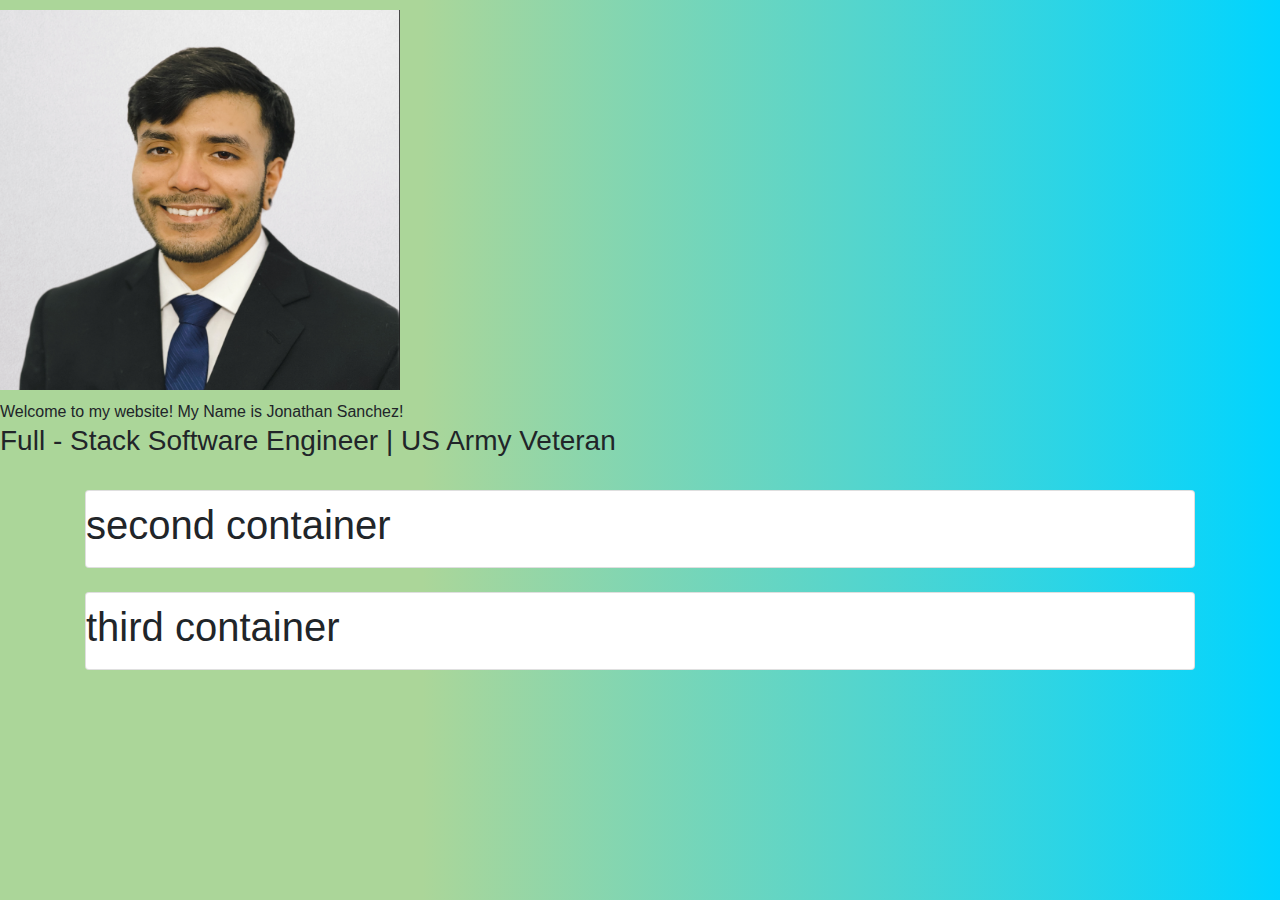
<file: index.html>
<!DOCTYPE html>
<html lang="en">
	<head>
	<meta charset="UTF-8">
	<meta name="viewport" content="width=device-width, initial-scale=1.0">
	<title>Jonathan Sanchez Professional Website</title>
	<link rel="stylesheet" href="css/index.css">
	<link rel="stylesheet" href="https://cdn.jsdelivr.net/npm/bootstrap@4.0.0/dist/css/bootstrap.min.css" integrity="sha384-Gn5384xqQ1aoWXA+058RXPxPg6fy4IWvTNh0E263XmFcJlSAwiGgFAW/dAiS6JXm" crossorigin="anonymous">
	</head>
	<body>
		<!-- NavBar Section -->
		
		<!-- <div class="pos-f-t">
			<div class="collapse" id="navbarToggleExternalContent">
			  <div class="bg-dark p-4">
				<h4 class="text-white">Collapsed content</h4>
				<span class="text-muted">Toggleable via the navbar brand.</span>
			  </div>
			</div>
			<nav class="navbar navbar-dark bg-dark">
			  <button class="navbar-toggler" type="button" data-toggle="collapse" data-target="#navbarToggleExternalContent" aria-controls="navbarToggleExternalContent" aria-expanded="false" aria-label="Toggle navigation">
				<span class="navbar-toggler-icon"></span>
			  </button>
			</nav>
		</div> -->
		<section>
			
			<img id="headshot" src="img/jonathan_sanchez_athome_headshot.png" alt="Jonathan Sanchez Headshot">
						
			<article>
				Welcome to my website! 
				My Name is Jonathan Sanchez!
			<h3>Full - Stack Software Engineer | US Army Veteran</h3>
			</article>

		</section>
			<br>
			<div class="container">
				
				<div class="card">
					<h1>second container</h1>
				</div>
			</div>
			<br>
			<div class="container">	
				
				<div class="card">
					<h1>third container</h1>
				</div>
			</div>
	<script src="https://code.jquery.com/jquery-3.2.1.slim.min.js" integrity="sha384-KJ3o2DKtIkvYIK3UENzmM7KCkRr/rE9/Qpg6aAZGJwFDMVNA/GpGFF93hXpG5KkN" crossorigin="anonymous"></script>
	<script src="https://cdn.jsdelivr.net/npm/popper.js@1.12.9/dist/umd/popper.min.js" integrity="sha384-ApNbgh9B+Y1QKtv3Rn7W3mgPxhU9K/ScQsAP7hUibX39j7fakFPskvXusvfa0b4Q" crossorigin="anonymous"></script>
	<script src="https://cdn.jsdelivr.net/npm/bootstrap@4.0.0/dist/js/bootstrap.min.js" integrity="sha384-JZR6Spejh4U02d8jOt6vLEHfe/JQGiRRSQQxSfFWpi1MquVdAyjUar5+76PVCmYl" crossorigin="anonymous"></script>
	</body>
</html>
</file>
<file: css/index.css>
* {
    box-sizing: border-box;
}

body {
    background: rgb(171,214,153);
    background: linear-gradient(90deg, rgba(171,214,153,1) 33%, rgba(0,212,255,1) 100%); 
}

/* classes */
.flex-container {
    border: 1px solid greenyellow;
}

.card {
    padding-top: 10px;
    padding-bottom: 10px;
}

/* .flex-container > div {
    border: 2px solid black;
} */

/* id's */

#headshot {
    width: 400px;
    height: 400px;
    /* border-radius: 30px; */
    padding-top: 10px;
    padding-bottom: 10px;
}
</file>
